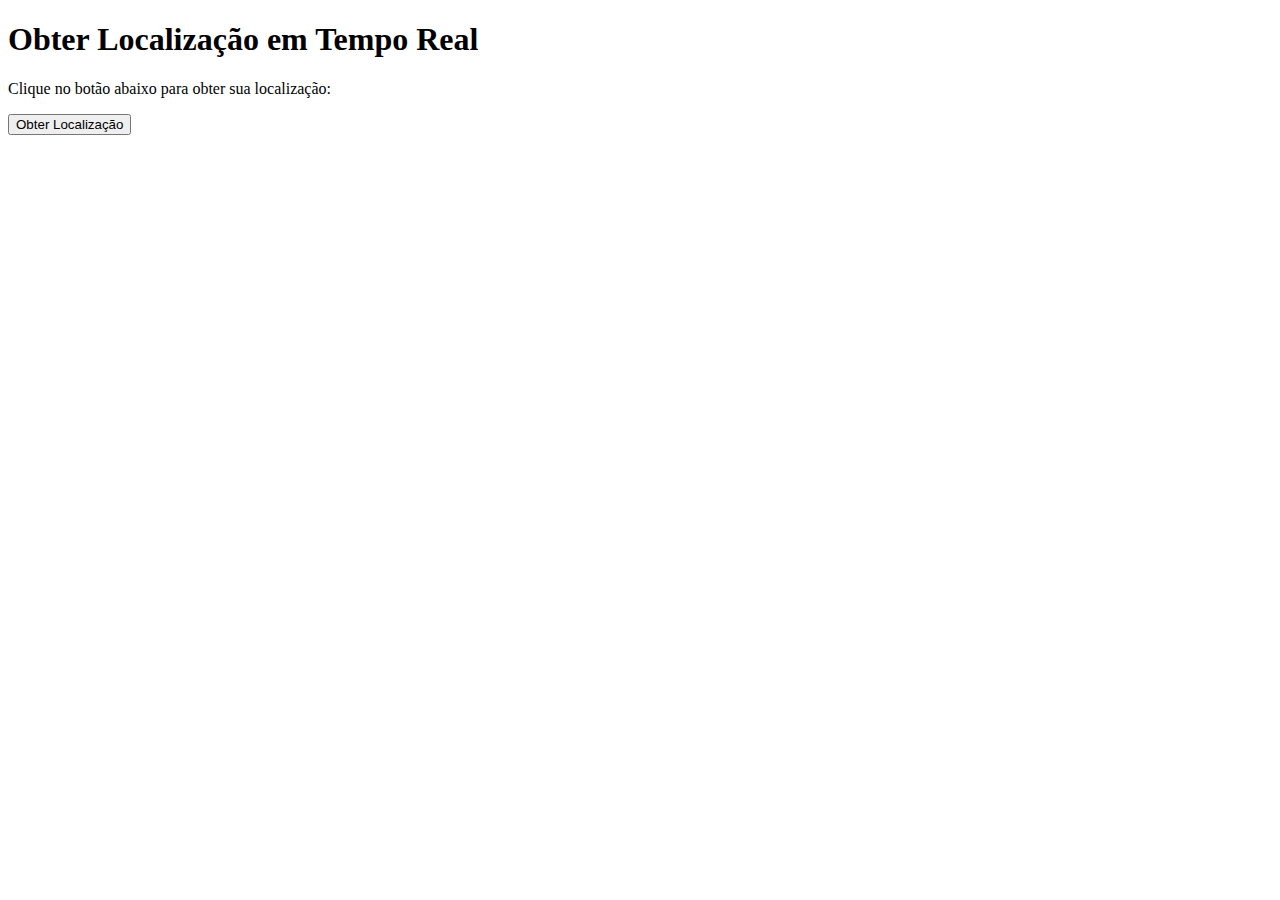
<file: limpa+/localização.html>
<!DOCTYPE html>
<html>
<head>
    <title>Obter Localização em Tempo Real</title>
</head>
<body>
    <h1>Obter Localização em Tempo Real</h1>
    <p>Clique no botão abaixo para obter sua localização:</p>
    <button id="getLocationButton">Obter Localização</button>
    <p id="locationOutput"></p>

    <script>
        // Verifica se o navegador suporta a API de Geolocalização
        if ("geolocation" in navigator) {
            // Obtém a referência ao botão
            var getLocationButton = document.getElementById("getLocationButton");
            // Adiciona um ouvinte de evento para o clique no botão
            getLocationButton.addEventListener("click", obterLocalizacao);
        } else {
            // Navegador não suporta Geolocalização
            alert("Geolocalização não suportada pelo seu navegador");
        }

        function obterLocalizacao() {
            // Solicita a localização do usuário
            navigator.geolocation.getCurrentPosition(function (position) {
                // Obtém as coordenadas de latitude e longitude
                var latitude = position.coords.latitude;
                var longitude = position.coords.longitude;

                // Exibe as coordenadas na página
                var locationOutput = document.getElementById("locationOutput");
                locationOutput.innerHTML = "Sua localização atual é:<br>Latitude: " + latitude + "<br>Longitude: " + longitude;
            }, function (error) {
                // Tratamento de erros
                switch (error.code) {
                    case error.PERMISSION_DENIED:
                        locationOutput.innerHTML = "Permissão para Geolocalização negada pelo usuário.";
                        break;
                    case error.POSITION_UNAVAILABLE:
                        locationOutput.innerHTML = "Informações de localização indisponíveis.";
                        break;
                    case error.TIMEOUT:
                        locationOutput.innerHTML = "Tempo limite expirado ao obter a localização.";
                        break;
                    case error.UNKNOWN_ERROR:
                        locationOutput.innerHTML = "Erro desconhecido ao obter a localização.";
                        break;
                }
            });
        }
    </script>
</body>
</html>
</file>
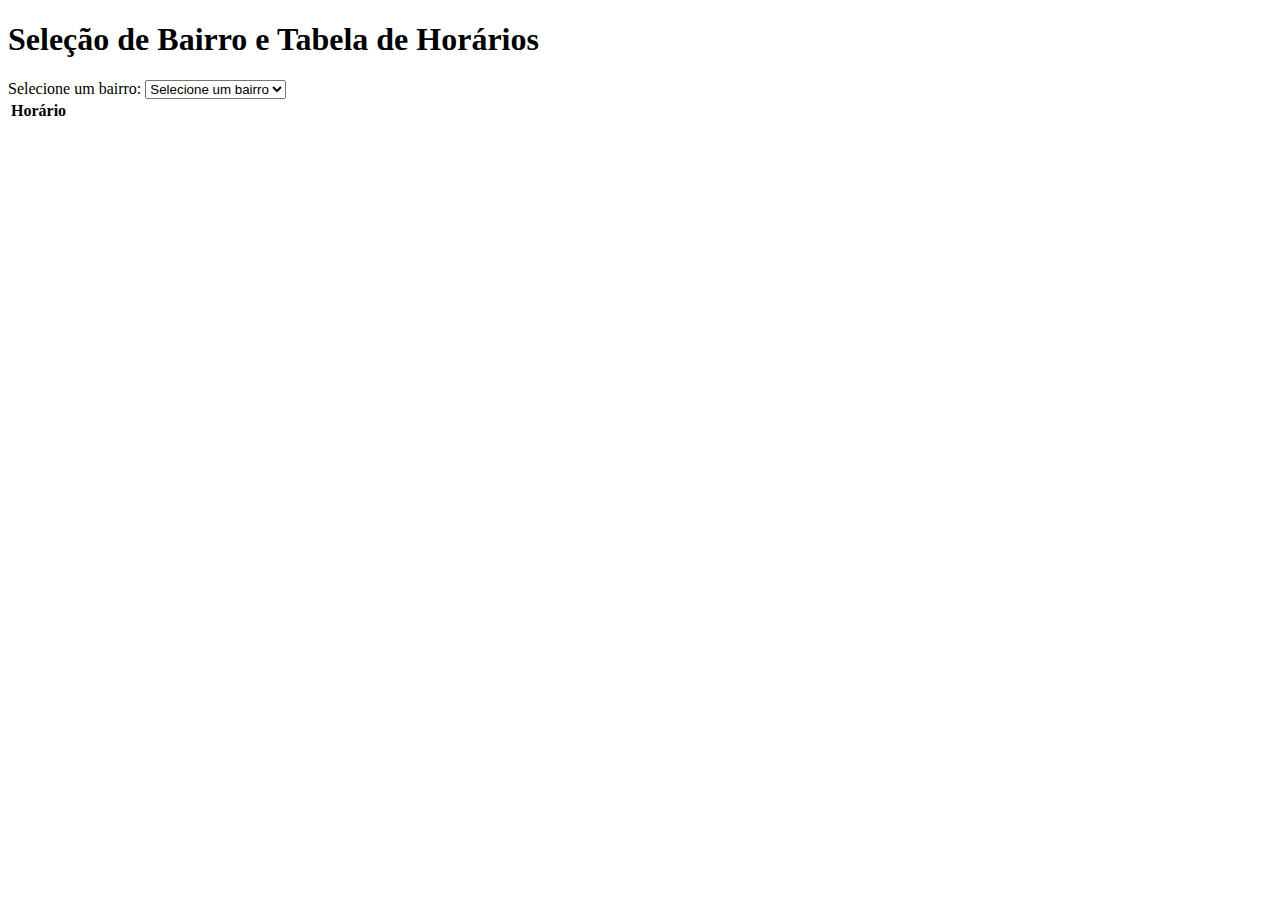
<file: limpa+/teste2.html>
<!DOCTYPE html>
<html>
<head>
  <title>Seleção de Bairro e Tabela de Horários</title>
  <script>
    // Dados de exemplo de horários por bairro
    var horariosPorBairro = {
      "Bairro 1": ["8:00 AM", "1:00 PM", "6:00 PM"],
      "Bairro 2": ["9:00 AM", "2:00 PM", "7:00 PM"],
      "Bairro 3": ["10:00 AM", "3:00 PM", "8:00 PM"],
    };

    // Função para atualizar a tabela de horários com base na seleção do bairro
    function atualizarTabela() {
      var bairroSelecionado = document.getElementById("bairroSelect").value;
      var tabelaHorarios = document.getElementById("tabelaHorarios");

      if (horariosPorBairro[bairroSelecionado]) {
        tabelaHorarios.innerHTML = "<tr><th>Horário</th></tr>";
        horariosPorBairro[bairroSelecionado].forEach(function (horario) {
          var row = tabelaHorarios.insertRow();
          var cell = row.insertCell(0);
          cell.innerHTML = horario;
        });
      } else {
        tabelaHorarios.innerHTML = "<tr><th>Nenhum horário disponível para este bairro.</th></tr>";
      }
    }
  </script>
</head>
<body>
  <h1>Seleção de Bairro e Tabela de Horários</h1>

  <label for="bairroSelect">Selecione um bairro:</label>
  <select id="bairroSelect" onchange="atualizarTabela()">
    <option value="">Selecione um bairro</option>
    <option value="Bairro 1">Bairro 1</option>
    <option value="Bairro 2">Bairro 2</option>
    <option value="Bairro 3">Bairro 3</option>
  </select>

  <table id="tabelaHorarios">
    <tr>
      <th>Horário</th>
    </tr>
  </table>
</body>
</html>
</file>
